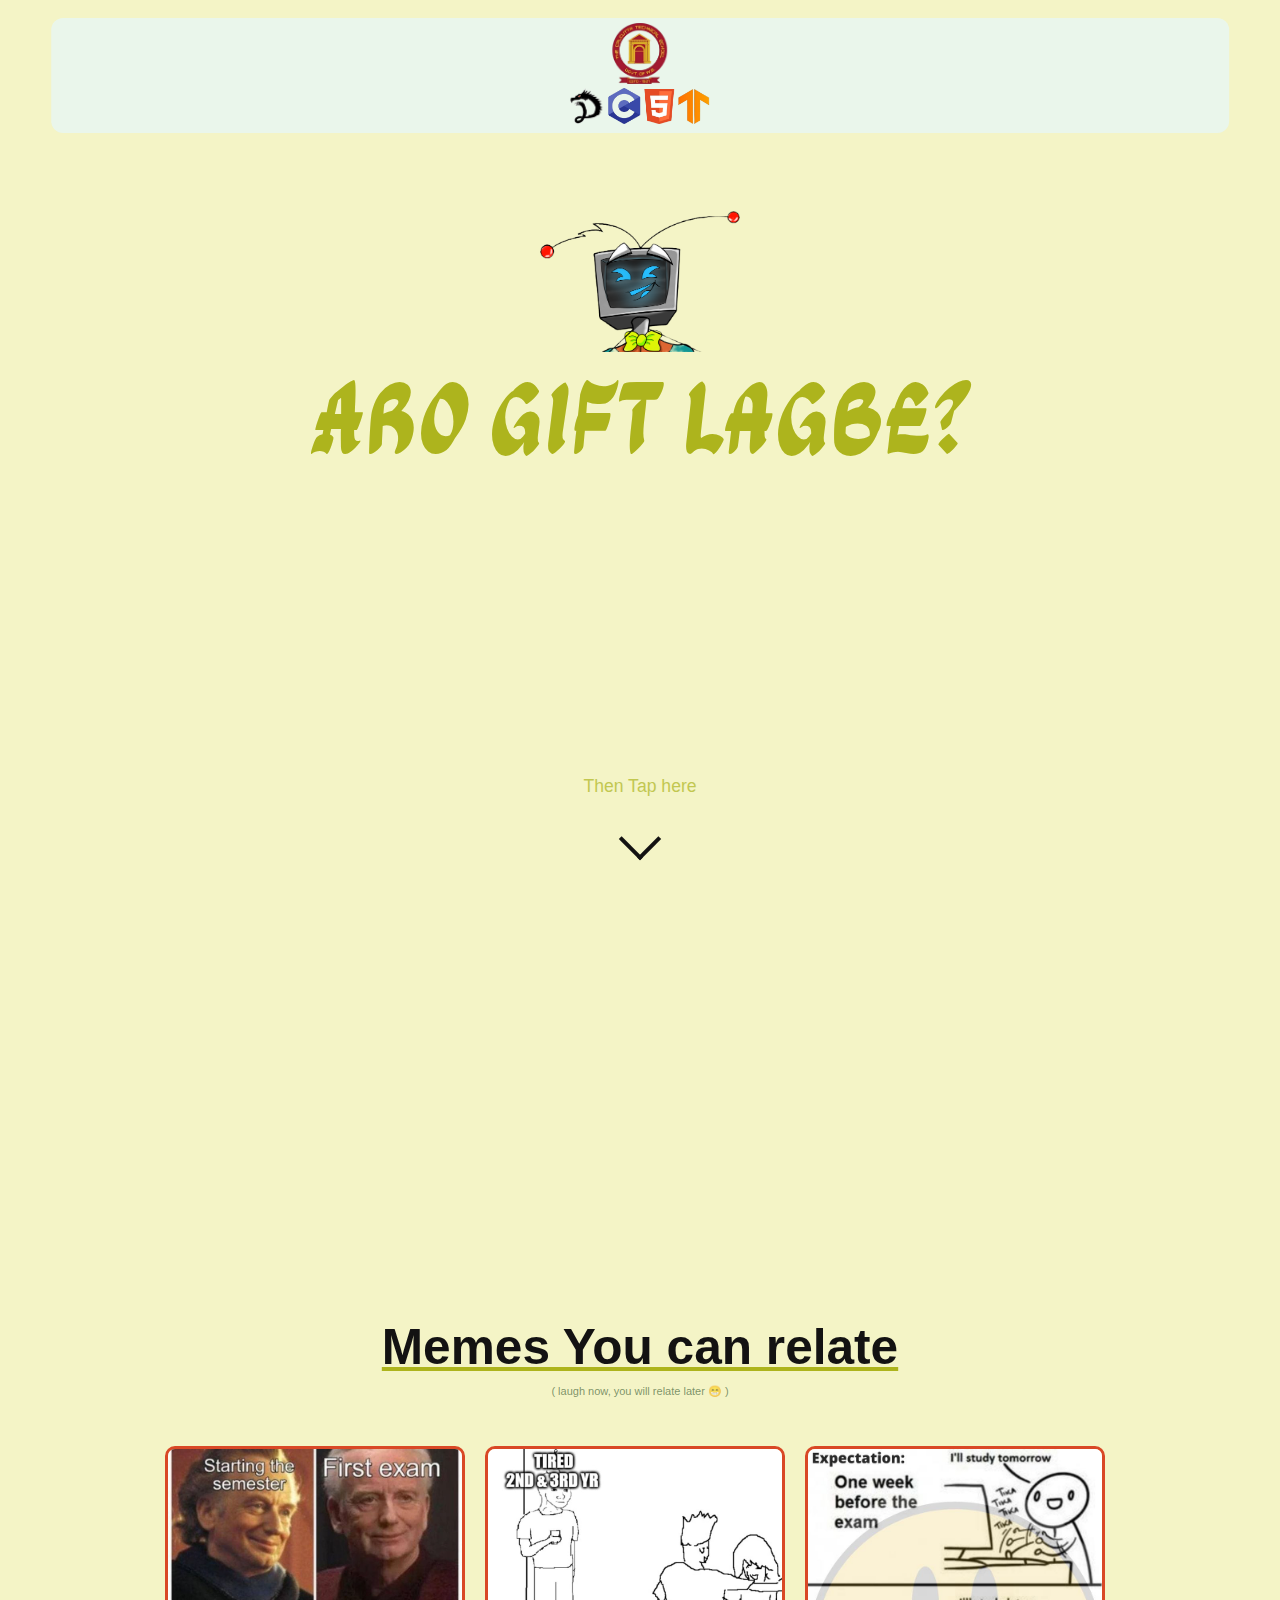
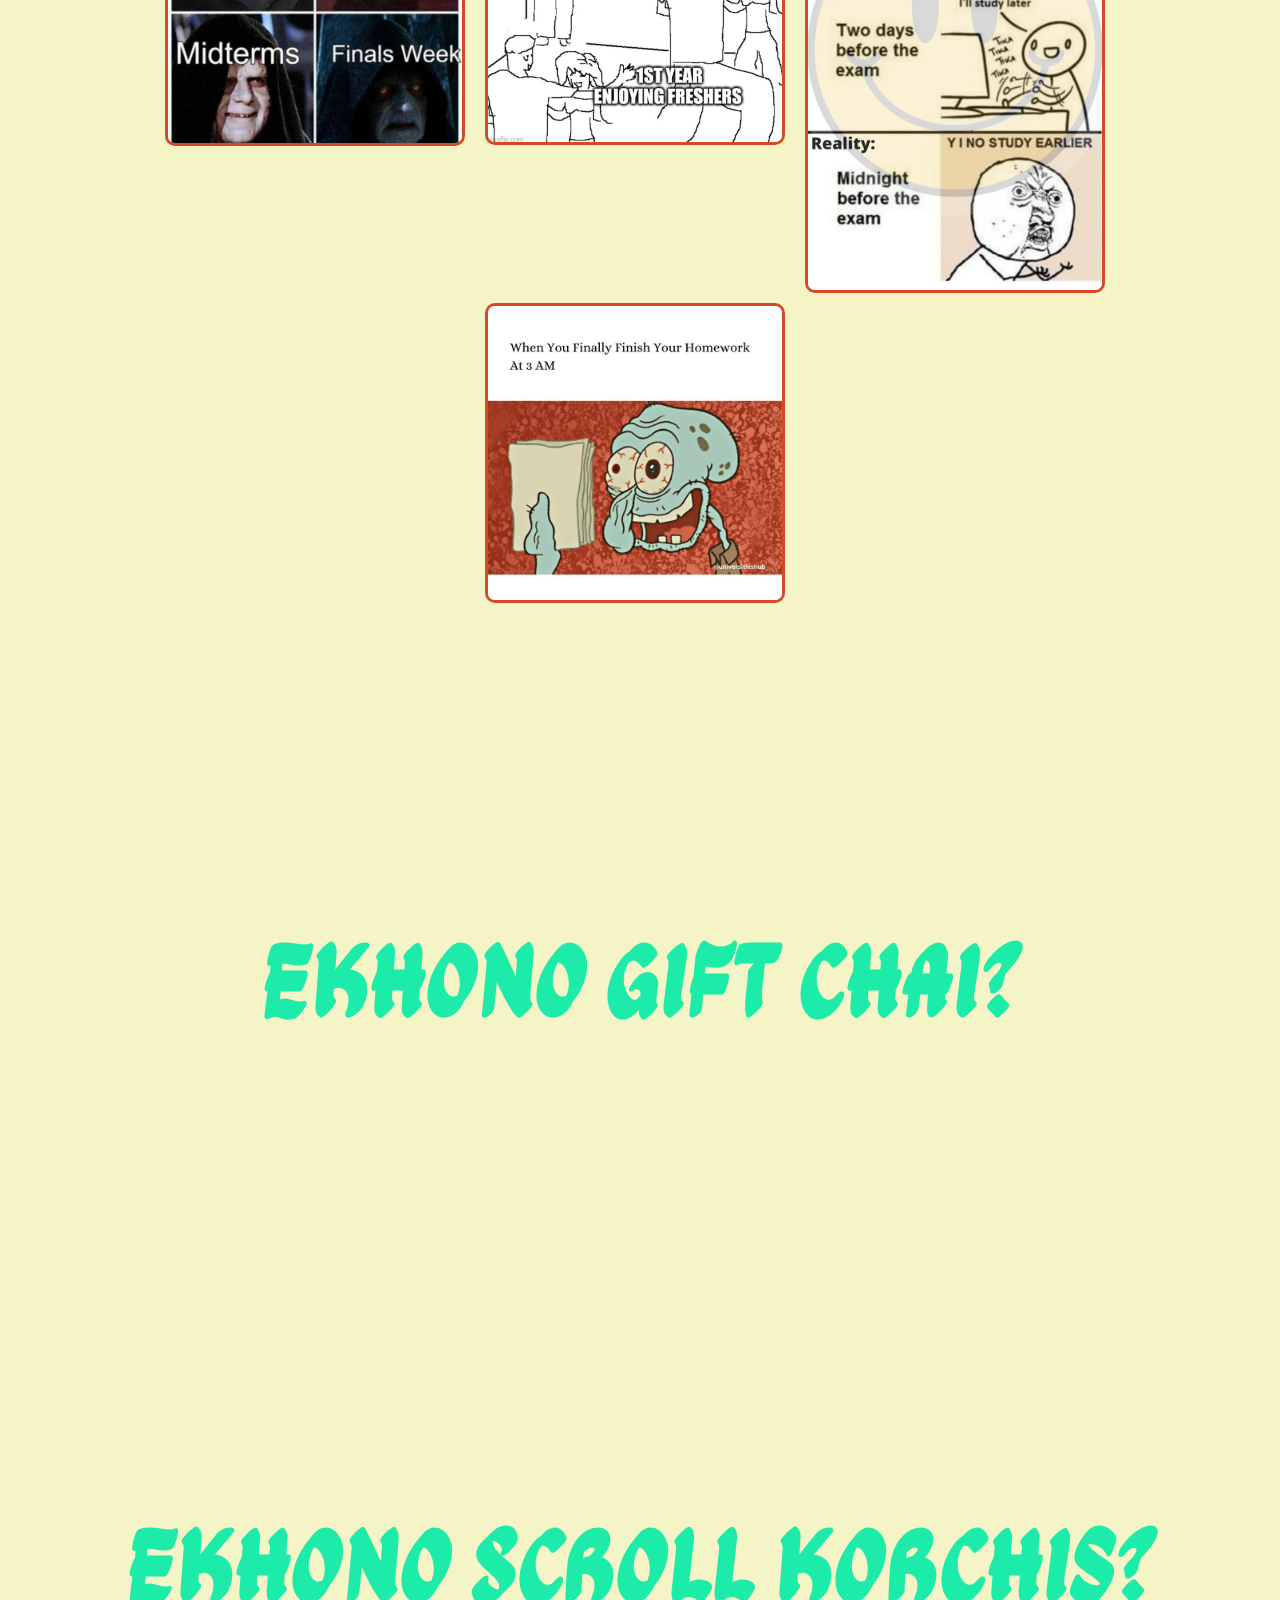
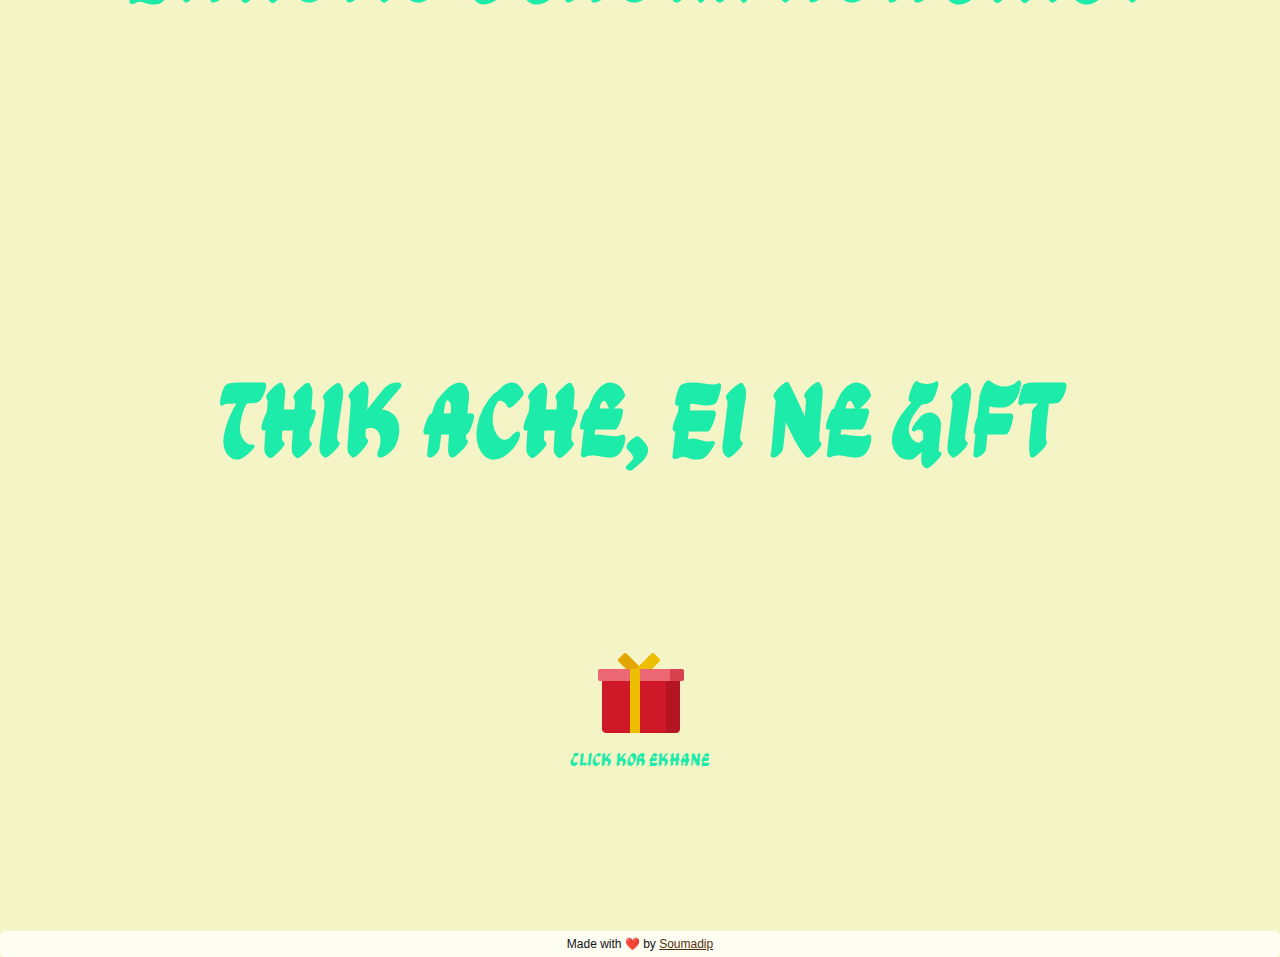
<file: index.html>
<!DOCTYPE html>
<html lang="en">
	<head>
		<meta charset="UTF-8" />
		<meta name="viewport" content="width=device-width, initial-scale=1.0" />

		<title>Freshers 2024</title>

		<link rel="stylesheet" href="styles.css" />

		<style>
			@import url("https://fonts.googleapis.com/css2?family=Ga+Maamli&family=Rubik+Mono+One&display=swap");
		</style>

		<script src="script.js" defer></script>
	</head>
	<body>
		<header>
			<img src="assets/cts.png" width="55px" alt="" />
			<br />
			<div>
				<img src="assets/dcst.png" width="33px" />
				<img src="assets/c.png" width="32px" />
				<img src="assets/js.png" width="30px" />
				<img src="assets/12.png" width="31px" />
			</div>
		</header>

		<main>
			<div class="more">
				<div class="content-wrapper">
					<img src="assets/character.png" width="200px" />
					<p>Aro&nbsp;gift&nbsp;lagbe?</p>
					<p>&nbsp;</p>
					<br />
					<div class="scroll-indicator" role="button" style="cursor: pointer">
						<p>Then Tap here</p>
						<div class="arrow"></div>
					</div>
				</div>
			</div>

			<div id="memes-section">
				<p><br /></p>
				<h1>Memes You can relate</h1>
				<p>( laugh now, you will relate later 😁 )</p>
			</div>
			<div class="gallery">
				<img src="assets/meme/meme.jpeg" alt="Meme 1" />
				<br />
				<img src="assets/meme/2.jpg" alt="Meme 2" />
				<br />
				<img src="assets/meme/3.jpg" alt="Meme 3" />
				<br />
				<img src="assets/meme/4.jpg" alt="Meme 3" />
				<br />
			</div>

			<div class="more-videos">
				<p>Ekhono&nbsp;gift&nbsp;chai?</p>
			</div>

			<div class="more-videos2">
				<p>Ekhono&nbsp;Scroll&nbsp;korchis?</p>
			</div>

			<div class="more-videos3">
				<p>Thik&nbsp;ache,&nbsp;Ei&nbsp;ne&nbsp;Gift</p>
			</div>

			<div class="gift-popup">
				<img src="assets/gift.png" alt="gift-box" />
				<p>Click kor ekhane</p>
			</div>
			<div id="gift-modal" class="modal">
				<div class="modal-content">
					<span class="close-button">&times;</span>
					<video src="assets/rol.mp4" type="video/mp4" controls loop autoplay >browser unsupported</video>
					<div id="giftMessage" style="display: none;"><p>Bhalo laglo gift?<br />😜</p></div>
				</div>
				<div></div>
			</div>
		</main>

		<footer>
			<p>Made with ❤️ by <a href="https://github.com/soymadip">Soumadip</a></p>
		</footer>
	</body>
</html>
</file>
<file: styles.css>
/* Basic Reset */
* {
	margin: 0;
	padding: 0;
	box-sizing: border-box;
}

html {
	scroll-behavior: smooth;
}

/* Body Styling */
body {
	font-family: Arial, sans-serif;
	color: #131212;
	text-align: center;
	background-color: rgba(234, 235, 149, 0.539);
	/* color:  */
}

/* Header */
header {
	position: fixed;
	top: 0;
	left: 50%;
	transform: translateX(-50%);
	width: 92%;
	z-index: 1000;
	margin: 0.3rem 0;
	margin-top: 2vh;
	padding: 5px;
	background: rgba(232, 247, 243, 0.818);
	border-radius: 12px;
}

/* Main Content */
main {
	margin: 8vh auto 0;
	max-width: 1200px;
	max-width: 1200px;
	width: 92%;
	border-radius: 5px;
}

/* Section Titles */
h2 {
	margin: 1rem 0;
	align-content: left;
	scroll-margin-top: 80px;
}

.content-wrapper img {
}

.more {
	height: 120vh;
	display: flex;
	justify-content: center;
	align-items: center;
	font-family: "Ga Maamli", serif;
	font-weight: 400;
	font-style: normal;
	font-size: min(9rem, 8vw);
	white-space: nowrap;
	color: #adb41d;
	padding-top: 60px;
}

.more-videos {
	height: 30vh;
	display: flex;
	justify-content: center;
	align-items: center;
	font-family: "Ga Maamli", serif;
	font-weight: 700;
	font-style: normal;
	font-size: min(9rem, 8vw);
	white-space: nowrap;
	color: #1ceba9;
}

.more-videos2 {
	height: 100vh;
	display: flex;
	justify-content: center;
	align-items: center;
	font-family: "Ga Maamli", serif;
	font-weight: 700;
	font-style: normal;
	font-size: min(9rem, 8vw);
	white-space: nowrap;
	color: #1ceba9;
}

.more-videos3 {
	height: 1vh;
	display: flex;
	justify-content: center;
	align-items: center;
	font-family: "Ga Maamli", serif;
	font-weight: 700;
	font-style: normal;
	font-size: min(9rem, 8vw);
	white-space: nowrap;
	color: #1ceba9;
	margin-bottom: 9rem;
}

.content-wrapper {
	display: flex;
	flex-direction: column;
	align-items: center;
	margin-top: -19vh;
}

.scroll-indicator {
	font-size: 1.1rem;
	font-family: Arial, sans-serif;
	display: flex;
	flex-direction: column;
	align-items: center;
	gap: 0.2rem; /* Reduced from 1rem */
	margin-top: auto;
	padding: 2rem; /* Reduced from 3rem */
	cursor: pointer;
	width: 150%; /* Increased width */
	max-width: 300px;
}

.scroll-indicator p {
	animation: fadeInOut 2s infinite;
	opacity: 0.7;
	padding: 0.5rem 1.7rem;
}

@keyframes fadeInOut {
	0%,
	100% {
		opacity: 0.4;
	}
	50% {
		opacity: 1;
	}
}

@keyframes arrowBounce {
	0%,
	100% {
		transform: translateY(0) rotate(45deg);
		opacity: 0.4;
	}
	50% {
		transform: translateY(10px) rotate(45deg);
		opacity: 1;
	}
}

@keyframes bounce {
	0%,
	20%,
	50%,
	80%,
	100% {
		transform: translateY(0);
	}
	40% {
		transform: translateY(-30px);
	}
	60% {
		transform: translateY(-15px);
	}
}

#memes-section {
	margin: 1rem;
	padding-top: 10vh;
}

#memes-section h1 {
	font-size: 3.1rem;
	text-decoration: underline #adb41d;
	margin-bottom: 1vh;
}

#memes-section p {
	color: rgba(78, 108, 67, 0.721);
	font-size: 11px;
	margin-bottom: 3rem;
}

/* Gallery Styling */

.gallery {
	display: flex;
	justify-content: center;
	flex-wrap: wrap;
	gap: 10px;
	margin-bottom: 15rem;
}

.gallery img {
	border: #d94826 solid;
}

.gallery img {
	align-content: center;
	max-width: 300px;
	max-height: max-content;
	border-radius: 10px;
	transition: transform 0.2s;
}

.gallery img:hover,
.video-gallery video:hover {
	transform: scale(1.1);
	box-shadow: #adb41d 0px 0px 10px;
}

.scroll-indicator-videos {
	display: none;
}

.arrow {
	width: 30px;
	height: 30px;
	border-right: 4px solid #131212;
	border-bottom: 4px solid #131212;
	transform: rotate(45deg);
	animation: arrowBounce 2s infinite;
	margin: 1rem;
}

.video-gallery-h2 {
	font-size: 3.1rem;
	text-decoration: underline #adb41d;
	margin-bottom: 1vh;
	padding-top: 70px;
}

.video-gallery-p {
	color: rgba(78, 108, 67, 0.721);
	font-size: 11px;
	margin-bottom: 7rem;
}

.video-gallery-p a {
	text-decoration: none;
	color: rgb(233, 193, 117);
}

.video-gallery-p a:hover {
	text-decoration: underline;
}

.video-gallery video {
	margin: 1rem auto;
	width: 100%;
	max-width: 1200px;
	height: auto;
	border-radius: 10px;
	box-shadow: 0 4px 6px rgba(0, 0, 0, 0.5);
	transition: transform 0.2s;
	margin-bottom: 12vh;
}

.modal {
	display: none;
	position: fixed;
	z-index: 1001;
	left: 0;
	top: 0;
	width: 100%;
	height: 100%;
	overflow: auto;
	background-color: rgba(0, 0, 0, 0.5);
}

.modal-content {
	position: absolute;
	top: 50%;
	left: 50%;
	transform: translate(-50%, -50%);
	padding: 20px;
	width: 80%;
	max-width: 500px;
	background-color: #408797;
	border-radius: 10px;
	text-align: center;
}

.modal-content video {
	width: 100%;
	height: auto;
	max-width: 100%;
	border-radius: 10px;
	margin-bottom: 10px; /* Add margin below the video */
	border: 2px solid #808319; /* Added red border */
}

.modal-content p {
	margin-top: 10px; /* Add margin above the text */
	font-family: "Comic Neue", serif;
	font-weight: 700;
	font-size: 1.5rem; /* Increased font size for emoji */
	color: #3e4214;
}

.close-button {
	position: absolute;
	top: -10px;
	right: -10px;
	font-size: 30px;
	font-weight: bold;
	cursor: pointer;
	background-color: rgb(123, 210, 133);
	border-radius: 50%;
	width: 40px;
	height: 40px;
	display: flex;
	justify-content: center;
	align-items: center;
	box-shadow: 0 2px 4px rgba(0, 0, 0, 0.2);
}

.gift-popup {
	margin-top: 25vh; /* Adjust this value as needed */
	margin-bottom: 10rem; /* Adjust this value as needed */
	animation: bounce 2s infinite;
	cursor: pointer; /* Change cursor to hand */
}

.gift-popup p {
	color: #1ceba9;
	font-family: "Ga Maamli", serif; /* Changed back to Ga Maamli to match other text */
	font-size: 1.2rem;
	margin-bottom: 1rem;
}

/* Footer */
footer {
	margin-top: 30px;
	padding: 6px;
	background: rgba(255, 255, 255, 0.77);
	font-size: 12px;
	border-radius: 5px;
}

footer a {
	color: #533110;
}
</file>
